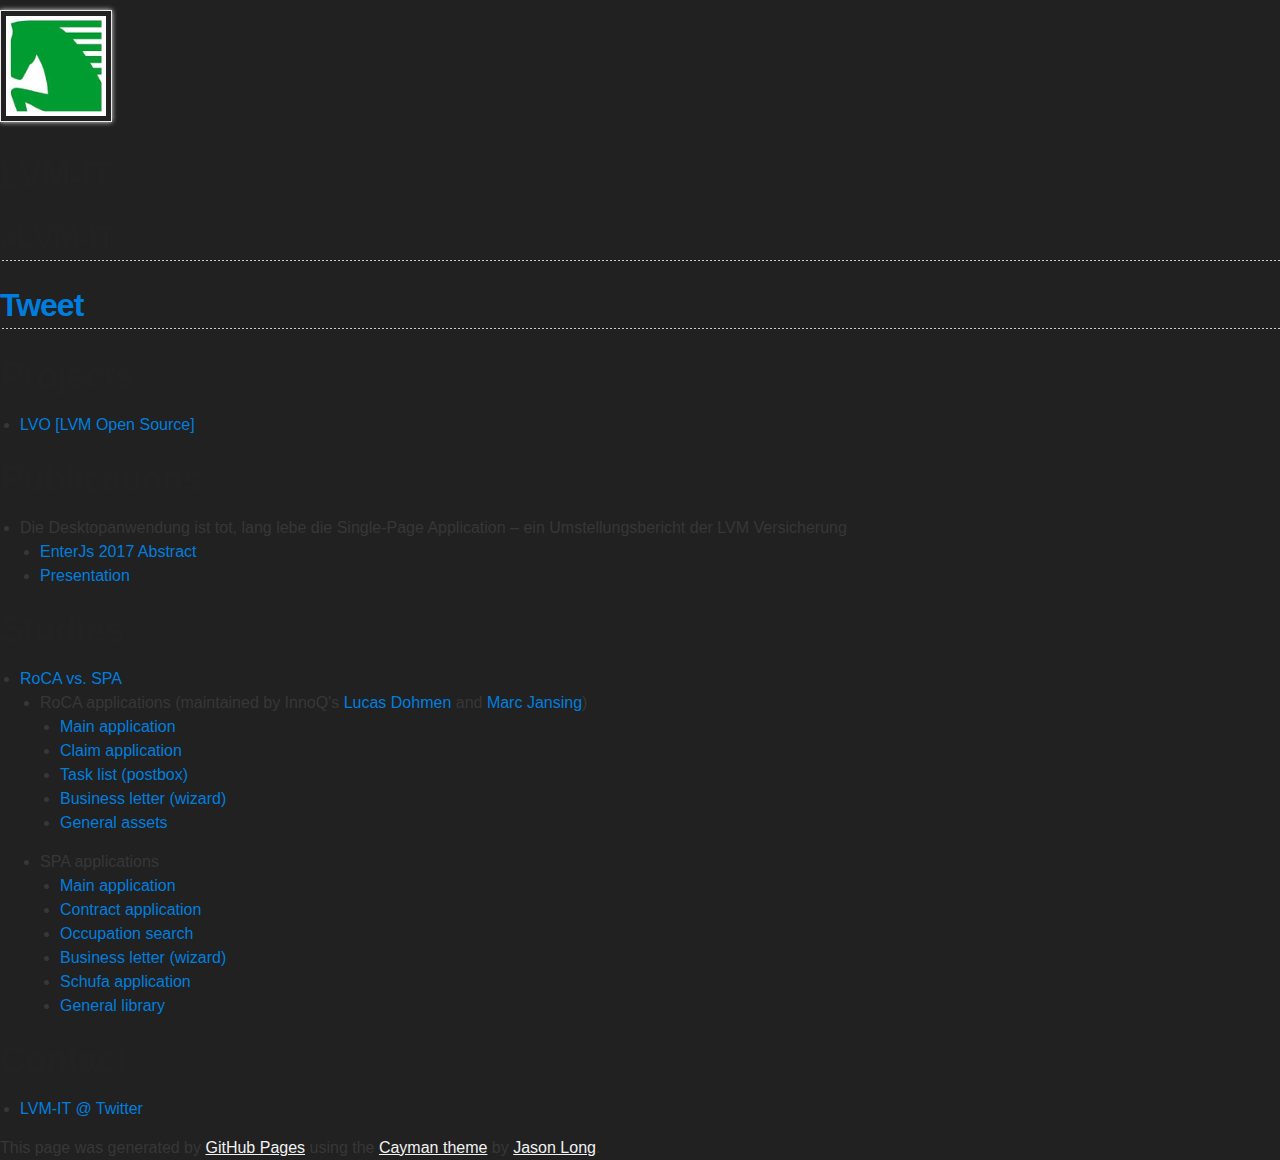
<file: index.html>
<!DOCTYPE html>
<html lang="en-us">
<head>
    <meta charset="UTF-8">
    <title>LVM-IT</title>
    <meta name="viewport" content="width=device-width, initial-scale=1">
    <link rel="stylesheet" type="text/css" href="./stylesheets/normalize.css" media="screen">
    <link href='https://fonts.googleapis.com/css?family=Open+Sans:400,700' rel='stylesheet' type='text/css'>
    <link rel="stylesheet" type="text/css" href="./stylesheets/stylesheet.css" media="screen">
    <link rel="stylesheet" type="text/css" href="./stylesheets/github-light.css" media="screen">
</head>
<body>

<section class="page-header">
    <img src="./images/lvmlogo.png" alt="LVM">
    <h1 class="project-name">LVM-IT</h1>
    <h2 class="project-tagline">#LVM-IT</h2>
    <h2><a href="https://twitter.com/share" class="twitter-share-button" data-hashtags="lvm-it">Tweet</a>
        <script>!function (d, s, id) {
            var js, fjs = d.getElementsByTagName(s)[0], p = /^http:/.test(d.location) ? 'http' : 'https';
            if (!d.getElementById(id)) {
                js = d.createElement(s);
                js.id = id;
                js.src = p + '://platform.twitter.com/widgets.js';
                fjs.parentNode.insertBefore(js, fjs);
            }
        }(document, 'script', 'twitter-wjs');</script>
        <script type="text/javascript" src="https://apis.google.com/js/plusone.js"></script>
        <g:plusone></g:plusone>
    </h2>
</section>

<section class="main-content">

    <h1>
        <a id="projects" class="anchor" href="#projects" aria-hidden="true"><span aria-hidden="true"
                                                                                  class="octicon octicon-link"></span></a>Projects
    </h1>
    <ul>
        <li><a href="./lvo/index.html">LVO [LVM Open Source]</a></li>
    </ul>

    <h1><a id="publications" class="anchor" href="#publications" aria-hidden="true"><span aria-hidden="true"
                                                                                          class="octicon octicon-link"></span></a>Publications
    </h1>

    <ul>
        <li>Die Desktopanwendung ist tot, lang lebe die Single-Page Application – ein Umstellungsbericht der LVM
            Versicherung
            <ul>
                <li>
                    <a href="https://www.enterjs.de/archive/2017/abstracts#die-desktopanwendung-ist-tot-lang-lebe-die-single-page-application-ein-umstellungsbericht-der-lvm-versicherung">EnterJs 2017 Abstract</a>
                </li>
                <li><a href="./enterjs2017/index.html">Presentation</a></li>
            </ul>
        </li>
    </ul>

    </ul>


    <h1><a id="studies" class="anchor" href="#studies" aria-hidden="true"><span aria-hidden="true"
                                                                                class="octicon octicon-link"></span></a>Studies
    </h1>
    <ul>
        <li><a href="./rocavsspa/index.html">RoCA vs. SPA</a>
            <ul>
                <li><a id="roca-applications" class="anchor" href="#roca-applications" aria-hidden="true"><span
                        aria-hidden="true" class="octicon octicon-link"></span></a>RoCA applications (maintained by InnoQ's <a href="https://twitter.com/moonbeamlabs">Lucas Dohmen</a> and <a href="https://twitter.com/marcjansing">Marc Jansing</a>)</h2>
                    <ul>
                        <li><a href="https://github.com/LVM-IT/roca-las">Main application</a></li>
                        <li><a href="https://github.com/LVM-IT/roca-las-damage">Claim application</a></li>
                        <li><a href="https://github.com/LVM-IT/roca-las-postbox">Task list (postbox)</a></li>
                        <li><a href="https://github.com/LVM-IT/roca-las-letter">Business letter (wizard)</a></li>
                        <li><a href="https://github.com/LVM-IT/roca-las-assets">General assets</a></li>
                    </ul>

                </li>

                <li><a id="spa-applications" class="anchor" href="#spa-applications" aria-hidden="true"><span aria-hidden="true" class="octicon octicon-link"></span></a>SPA applications</h2>
                    <ul>
                        <li><a href="https://github.com/LVM-IT/spa-prototype/tree/master/src">Main application</a></li>
                        <li><a href="https://github.com/LVM-IT/spa-prototype/tree/master/src-contract-app">Contract application</a></li>
                        <li><a href="https://github.com/LVM-IT/spa-prototype/tree/master/src-job-search-app">Occupation search</a></li>
                        <li><a href="https://github.com/LVM-IT/spa-prototype/tree/master/src-wizard-app">Business letter (wizard)</a></li>
                        <li><a href="https://github.com/LVM-IT/spa-prototype/tree/master/src-schufa-app">Schufa application</a></li>
                        <li><a href="https://github.com/LVM-IT/spa-prototype/tree/master/src-core">General library</a></li>
                    </ul>
                </li>
            </ul>
        </li>


    </ul>




    <h1>
        <a id="contact" class="anchor" href="#contact" aria-hidden="true"><span aria-hidden="true"
                                                                                class="octicon octicon-link"></span></a>Contact
    </h1>

    <ul>
        <li><a href="https://twitter.com/LVM_IT">LVM-IT @ Twitter</a></li>
    </ul>


    <footer class="site-footer">
        <span class="site-footer-credits">This page was generated by <a href="https://pages.github.com">GitHub Pages</a> using the <a
                href="https://github.com/jasonlong/cayman-theme">Cayman theme</a> by <a
                href="https://twitter.com/jasonlong">Jason Long</a>.</span>
    </footer>

</section>


</body>
</html>
</file>
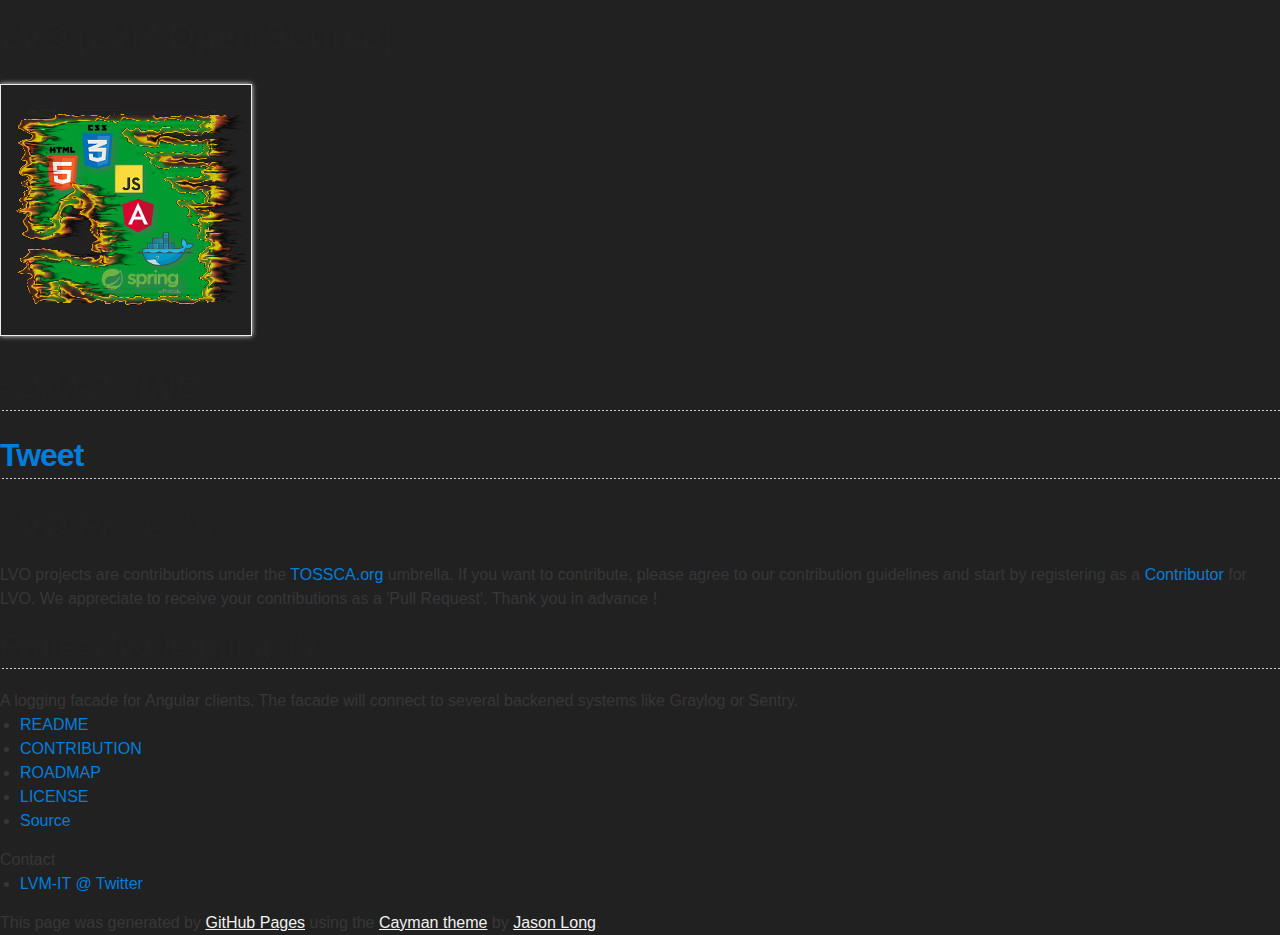
<file: lvo/index.html>
<!DOCTYPE html>
<html lang="en-us">
  <head>
    <meta charset="UTF-8">
    <title>LVO - LVM Open Source</title>
    <meta name="viewport" content="width=device-width, initial-scale=1">
    <link rel="stylesheet" type="text/css" href="../stylesheets/normalize.css" media="screen">
    <link href='https://fonts.googleapis.com/css?family=Open+Sans:400,700' rel='stylesheet' type='text/css'>
    <link rel="stylesheet" type="text/css" href="../stylesheets/stylesheet.css" media="screen">
    <link rel="stylesheet" type="text/css" href="../stylesheets/github-light.css" media="screen">
  </head>
  <body>
    <section class="page-header">

      <h1 class="project-name">LVO [LVM Open Source]</h1>
        <img src="../images/lvo/lvo-logo-pure.png" alt="LVO">
      <h2 class="project-tagline">#LVM-IT #LVO</h2>
       <h2><a href="https://twitter.com/share" class="twitter-share-button" data-hashtags="spa,roca">Tweet</a> <script>!function(d,s,id){var js,fjs=d.getElementsByTagName(s)[0],p=/^http:/.test(d.location)?'http':'https';if(!d.getElementById(id)){js=d.createElement(s);js.id=id;js.src=p+'://platform.twitter.com/widgets.js';fjs.parentNode.insertBefore(js,fjs);}}(document, 'script', 'twitter-wjs');</script>
      <script type="text/javascript" src="https://apis.google.com/js/plusone.js"></script>
 <g:plusone></g:plusone></h2>
    </section>

    <section class="main-content">


<h1>
    <a id="projects" class="anchor" href="#projects" aria-hidden="true"><span aria-hidden="true" class="octicon octicon-link"></span></a>LVO Projects</h1>
        LVO projects are contributions under the <a href="http://tossca.org/en">TOSSCA.org</a> umbrella. If you want to contribute, please agree to our contribution guidelines and start by registering as a <a href="https://tossca.org/en/starter-kit">Contributor</a> for LVO.
        We appreciate to receive your contributions as a 'Pull Request'. Thank you in advance !

        <h2>
            <a id="lvo-logging-lib" class="anchor" href="#lvo-logging-lib" aria-hidden="true"><span aria-hidden="true" class="octicon octicon-link"></span></a>Project lvo-logging-lib</h2>
A logging facade for Angular clients. The facade will connect to several backened systems like Graylog or Sentry.
        <ul>
            <li><a href="https://github.com/LVM-IT/lvo-logging-lib/blob/master/README.md">README</a></li>
            <li><a href="https://github.com/LVM-IT/lvo-logging-lib/blob/master/CONTRIBUTION.md">CONTRIBUTION</a></li>
            <li><a href="https://github.com/LVM-IT/lvo-logging-lib/blob/master/ROADMAP.md">ROADMAP</a></li>
            <li><a href="https://github.com/LVM-IT/lvo-logging-lib/blob/master/LICENSE.md">LICENSE</a></li>
            <li><a href="https://github.com/LVM-IT/lvo-logging-lib">Source</a></li>
        </ul>      

<a id="contact" class="anchor" href="#contact" aria-hidden="true"><span aria-hidden="true" class="octicon octicon-link"></span></a>Contact</h1>

<ul>
<li><a href="https://twitter.com/LVM_IT">LVM-IT @ Twitter</a></li>
</ul>


      <footer class="site-footer">

        <span class="site-footer-credits">This page was generated by <a href="https://pages.github.com">GitHub Pages</a> using the <a href="https://github.com/jasonlong/cayman-theme">Cayman theme</a> by <a href="https://twitter.com/jasonlong">Jason Long</a>.</span>
      </footer>

    </section>

  
  </body>
</html>
</file>
<file: stylesheets/stylesheet.css>
/*******************************************************************************
Slate Theme for GitHub Pages
by Jason Costello, @jsncostello
*******************************************************************************/

@import url(github-light.css);

/*******************************************************************************
MeyerWeb Reset
*******************************************************************************/

html, body, div, span, applet, object, iframe,
h1, h2, h3, h4, h5, h6, p, blockquote, pre,
a, abbr, acronym, address, big, cite, code,
del, dfn, em, img, ins, kbd, q, s, samp,
small, strike, strong, sub, sup, tt, var,
b, u, i, center,
dl, dt, dd, ol, ul, li,
fieldset, form, label, legend,
table, caption, tbody, tfoot, thead, tr, th, td,
article, aside, canvas, details, embed,
figure, figcaption, footer, header, hgroup,
menu, nav, output, ruby, section, summary,
time, mark, audio, video {
  margin: 0;
  padding: 0;
  border: 0;
  font: inherit;
  vertical-align: baseline;
}

/* HTML5 display-role reset for older browsers */
article, aside, details, figcaption, figure,
footer, header, hgroup, menu, nav, section {
  display: block;
}

ol, ul {
  list-style: none;
}

table {
  border-collapse: collapse;
  border-spacing: 0;
}

/*******************************************************************************
Theme Styles
*******************************************************************************/

body {
  box-sizing: border-box;
  color:#373737;
  background: #212121;
  font-size: 16px;
  font-family: 'Myriad Pro', Calibri, Helvetica, Arial, sans-serif;
  line-height: 1.5;
  -webkit-font-smoothing: antialiased;
}

h1, h2, h3, h4, h5, h6 {
  margin: 10px 0;
  font-weight: 700;
  color:#222222;
  font-family: 'Lucida Grande', 'Calibri', Helvetica, Arial, sans-serif;
  letter-spacing: -1px;
}

h1 {
  font-size: 36px;
  font-weight: 700;
}

h2 {
  padding-bottom: 10px;
  font-size: 32px;
  background: url('../images/bg_hr.png') repeat-x bottom;
}

h3 {
  font-size: 24px;
}

h4 {
  font-size: 21px;
}

h5 {
  font-size: 18px;
}

h6 {
  font-size: 16px;
}

p {
  margin: 10px 0 15px 0;
}

footer p {
  color: #f2f2f2;
}

a {
  text-decoration: none;
  color: #007edf;
  text-shadow: none;

  transition: color 0.5s ease;
  transition: text-shadow 0.5s ease;
  -webkit-transition: color 0.5s ease;
  -webkit-transition: text-shadow 0.5s ease;
  -moz-transition: color 0.5s ease;
  -moz-transition: text-shadow 0.5s ease;
  -o-transition: color 0.5s ease;
  -o-transition: text-shadow 0.5s ease;
  -ms-transition: color 0.5s ease;
  -ms-transition: text-shadow 0.5s ease;
}

a:hover, a:focus {text-decoration: underline;}

footer a {
  color: #F2F2F2;
  text-decoration: underline;
}

em {
  font-style: italic;
}

strong {
  font-weight: bold;
}

img {
  position: relative;
  margin: 0 auto;
  max-width: 739px;
  padding: 5px;
  margin: 10px 0 10px 0;
  border: 1px solid #ebebeb;

  box-shadow: 0 0 5px #ebebeb;
  -webkit-box-shadow: 0 0 5px #ebebeb;
  -moz-box-shadow: 0 0 5px #ebebeb;
  -o-box-shadow: 0 0 5px #ebebeb;
  -ms-box-shadow: 0 0 5px #ebebeb;
}

p img {
  display: inline;
  margin: 0;
  padding: 0;
  vertical-align: middle;
  text-align: center;
  border: none;
}

pre, code {
  width: 100%;
  color: #222;
  background-color: #fff;

  font-family: Monaco, "Bitstream Vera Sans Mono", "Lucida Console", Terminal, monospace;
  font-size: 14px;

  border-radius: 2px;
  -moz-border-radius: 2px;
  -webkit-border-radius: 2px;
}

pre {
  width: 100%;
  padding: 10px;
  box-shadow: 0 0 10px rgba(0,0,0,.1);
  overflow: auto;
}

code {
  padding: 3px;
  margin: 0 3px;
  box-shadow: 0 0 10px rgba(0,0,0,.1);
}

pre code {
  display: block;
  box-shadow: none;
}

blockquote {
  color: #666;
  margin-bottom: 20px;
  padding: 0 0 0 20px;
  border-left: 3px solid #bbb;
}


ul, ol, dl {
  margin-bottom: 15px
}

ul {
  list-style-position: inside;
  list-style: disc;
  padding-left: 20px;
}

ol {
  list-style-position: inside;
  list-style: decimal;
  padding-left: 20px;
}

dl dt {
  font-weight: bold;
}

dl dd {
  padding-left: 20px;
  font-style: italic;
}

dl p {
  padding-left: 20px;
  font-style: italic;
}

hr {
  height: 1px;
  margin-bottom: 5px;
  border: none;
  background: url('../images/bg_hr.png') repeat-x center;
}

table {
  border: 1px solid #373737;
  margin-bottom: 20px;
  text-align: left;
 }

th {
  font-family: 'Lucida Grande', 'Helvetica Neue', Helvetica, Arial, sans-serif;
  padding: 10px;
  background: #373737;
  color: #fff;
 }

td {
  padding: 10px;
  border: 1px solid #373737;
 }

form {
  background: #f2f2f2;
  padding: 20px;
}

/*******************************************************************************
Full-Width Styles
*******************************************************************************/

.outer {
  width: 100%;
}

.inner {
  position: relative;
  max-width: 640px;
  padding: 20px 10px;
  margin: 0 auto;
}

#forkme_banner {
  display: block;
  position: absolute;
  top:0;
  right: 10px;
  z-index: 10;
  padding: 10px 50px 10px 10px;
  color: #fff;
  background: url('../images/blacktocat.png') #0090ff no-repeat 95% 50%;
  font-weight: 700;
  box-shadow: 0 0 10px rgba(0,0,0,.5);
  border-bottom-left-radius: 2px;
  border-bottom-right-radius: 2px;
}

#header_wrap {
  background: #212121;
  background: -moz-linear-gradient(top, #373737, #212121);
  background: -webkit-linear-gradient(top, #373737, #212121);
  background: -ms-linear-gradient(top, #373737, #212121);
  background: -o-linear-gradient(top, #373737, #212121);
  background: linear-gradient(top, #373737, #212121);
}

#header_wrap .inner {
  padding: 50px 10px 30px 10px;
}

#project_title {
  margin: 0;
  color: #fff;
  font-size: 42px;
  font-weight: 700;
  text-shadow: #111 0px 0px 10px;
}

#project_tagline {
  color: #fff;
  font-size: 24px;
  font-weight: 300;
  background: none;
  text-shadow: #111 0px 0px 10px;
}

#downloads {
  position: absolute;
  width: 210px;
  z-index: 10;
  bottom: -40px;
  right: 0;
  height: 70px;
  background: url('../images/icon_download.png') no-repeat 0% 90%;
}

.zip_download_link {
  display: block;
  float: right;
  width: 90px;
  height:70px;
  text-indent: -5000px;
  overflow: hidden;
  background: url(../images/sprite_download.png) no-repeat bottom left;
}

.tar_download_link {
  display: block;
  float: right;
  width: 90px;
  height:70px;
  text-indent: -5000px;
  overflow: hidden;
  background: url(../images/sprite_download.png) no-repeat bottom right;
  margin-left: 10px;
}

.zip_download_link:hover {
  background: url(../images/sprite_download.png) no-repeat top left;
}

.tar_download_link:hover {
  background: url(../images/sprite_download.png) no-repeat top right;
}

#main_content_wrap {
  background: #f2f2f2;
  border-top: 1px solid #111;
  border-bottom: 1px solid #111;
}

#main_content {
  padding-top: 40px;
}

#footer_wrap {
  background: #212121;
}



/*******************************************************************************
Small Device Styles
*******************************************************************************/

@media screen and (max-width: 480px) {
  body {
    font-size:14px;
  }

  #downloads {
    display: none;
  }

  .inner {
    min-width: 320px;
    max-width: 480px;
  }

  #project_title {
  font-size: 32px;
  }

  h1 {
    font-size: 28px;
  }

  h2 {
    font-size: 24px;
  }

  h3 {
    font-size: 21px;
  }

  h4 {
    font-size: 18px;
  }

  h5 {
    font-size: 14px;
  }

  h6 {
    font-size: 12px;
  }

  code, pre {
    min-width: 320px;
    max-width: 480px;
    font-size: 11px;
  }

}
</file>
<file: stylesheets/github-light.css>
/*
The MIT License (MIT)

Copyright (c) 2015 GitHub, Inc.

Permission is hereby granted, free of charge, to any person obtaining a copy
of this software and associated documentation files (the "Software"), to deal
in the Software without restriction, including without limitation the rights
to use, copy, modify, merge, publish, distribute, sublicense, and/or sell
copies of the Software, and to permit persons to whom the Software is
furnished to do so, subject to the following conditions:

The above copyright notice and this permission notice shall be included in all
copies or substantial portions of the Software.

THE SOFTWARE IS PROVIDED "AS IS", WITHOUT WARRANTY OF ANY KIND, EXPRESS OR
IMPLIED, INCLUDING BUT NOT LIMITED TO THE WARRANTIES OF MERCHANTABILITY,
FITNESS FOR A PARTICULAR PURPOSE AND NONINFRINGEMENT. IN NO EVENT SHALL THE
AUTHORS OR COPYRIGHT HOLDERS BE LIABLE FOR ANY CLAIM, DAMAGES OR OTHER
LIABILITY, WHETHER IN AN ACTION OF CONTRACT, TORT OR OTHERWISE, ARISING FROM,
OUT OF OR IN CONNECTION WITH THE SOFTWARE OR THE USE OR OTHER DEALINGS IN THE
SOFTWARE.

*/

.pl-c /* comment */ {
  color: #969896;
}

.pl-c1      /* constant, markup.raw, meta.diff.header, meta.module-reference, meta.property-name, support, support.constant, support.variable, variable.other.constant */,
.pl-s .pl-v /* string variable */ {
  color: #0086b3;
}

.pl-e  /* entity */,
.pl-en /* entity.name */ {
  color: #795da3;
}

.pl-s .pl-s1 /* string source */,
.pl-smi      /* storage.modifier.import, storage.modifier.package, storage.type.java, variable.other, variable.parameter.function */ {
  color: #333;
}

.pl-ent /* entity.name.tag */ {
  color: #63a35c;
}

.pl-k /* keyword, storage, storage.type */ {
  color: #a71d5d;
}

.pl-pds              /* punctuation.definition.string, string.regexp.character-class */,
.pl-s                /* string */,
.pl-s .pl-pse .pl-s1 /* string punctuation.section.embedded source */,
.pl-sr               /* string.regexp */,
.pl-sr .pl-cce       /* string.regexp constant.character.escape */,
.pl-sr .pl-sra       /* string.regexp string.regexp.arbitrary-repitition */,
.pl-sr .pl-sre       /* string.regexp source.ruby.embedded */ {
  color: #183691;
}

.pl-v /* variable */ {
  color: #ed6a43;
}

.pl-id /* invalid.deprecated */ {
  color: #b52a1d;
}

.pl-ii /* invalid.illegal */ {
  background-color: #b52a1d;
  color: #f8f8f8;
}

.pl-sr .pl-cce /* string.regexp constant.character.escape */ {
  color: #63a35c;
  font-weight: bold;
}

.pl-ml /* markup.list */ {
  color: #693a17;
}

.pl-mh        /* markup.heading */,
.pl-mh .pl-en /* markup.heading entity.name */,
.pl-ms        /* meta.separator */ {
  color: #1d3e81;
  font-weight: bold;
}

.pl-mq /* markup.quote */ {
  color: #008080;
}

.pl-mi /* markup.italic */ {
  color: #333;
  font-style: italic;
}

.pl-mb /* markup.bold */ {
  color: #333;
  font-weight: bold;
}

.pl-md /* markup.deleted, meta.diff.header.from-file */ {
  background-color: #ffecec;
  color: #bd2c00;
}

.pl-mi1 /* markup.inserted, meta.diff.header.to-file */ {
  background-color: #eaffea;
  color: #55a532;
}

.pl-mdr /* meta.diff.range */ {
  color: #795da3;
  font-weight: bold;
}

.pl-mo /* meta.output */ {
  color: #1d3e81;
}
</file>
